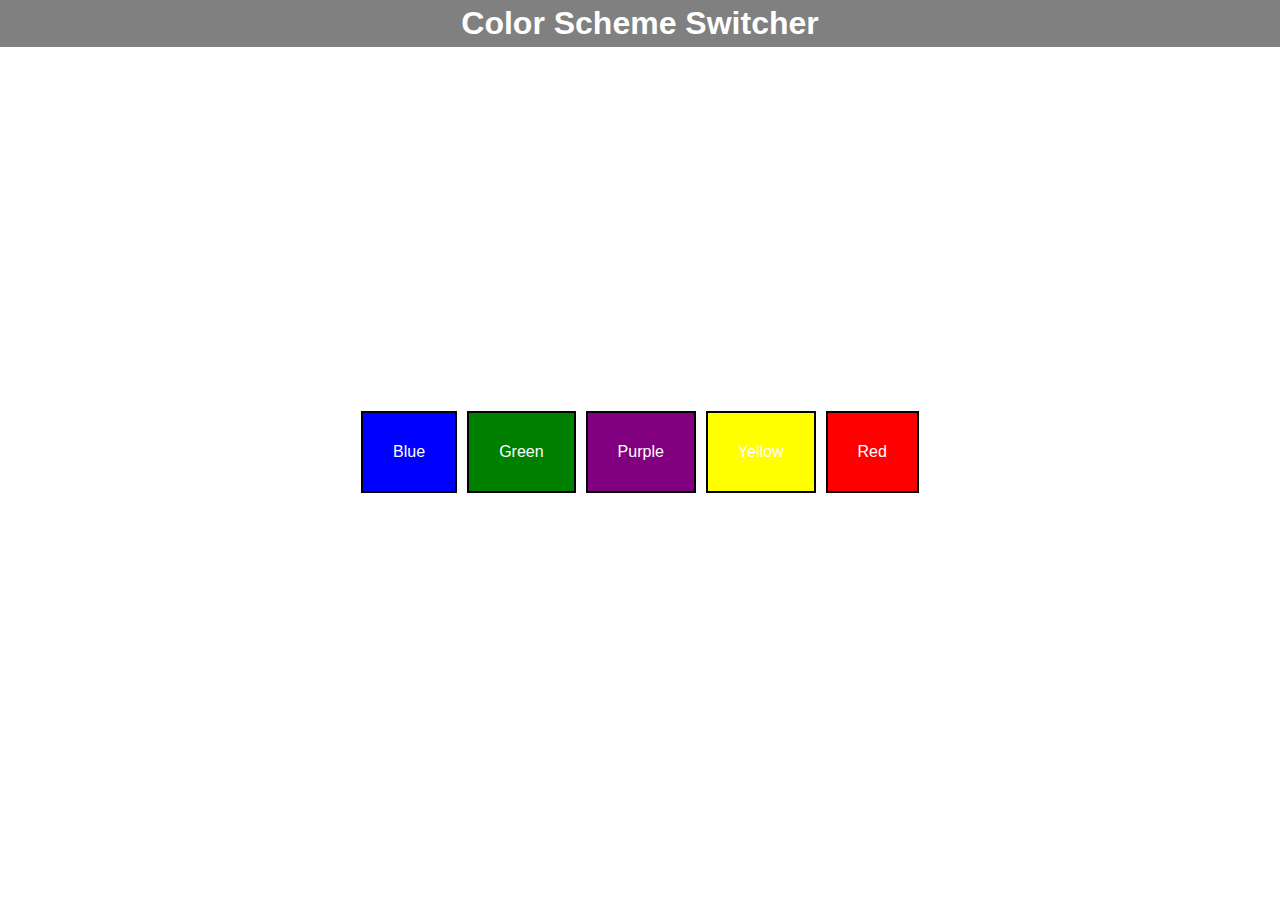
<file: bg changer/index.html>
<!DOCTYPE html>
<html lang="en">
  <head>
    <meta charset="UTF-8" />
    <meta name="viewport" content="width=device-width, initial-scale=1.0" />
    <title>Bg Changer</title>
    <link rel="stylesheet" href="style.css" />
  </head>
  <body>
    <h1>Color Scheme Switcher</h1>
    <div id="Color_Div">
      <div id="blue" class="button">Blue</div>
      <div id="green" class="button">Green</div>
      <div id="purple" class="button">Purple</div>
      <div id="yellow" class="button">Yellow</div>
      <div id="red" class="button">Red</div>
    </div>
    <script src="script.js"></script>
  </body>
</html>
</file>
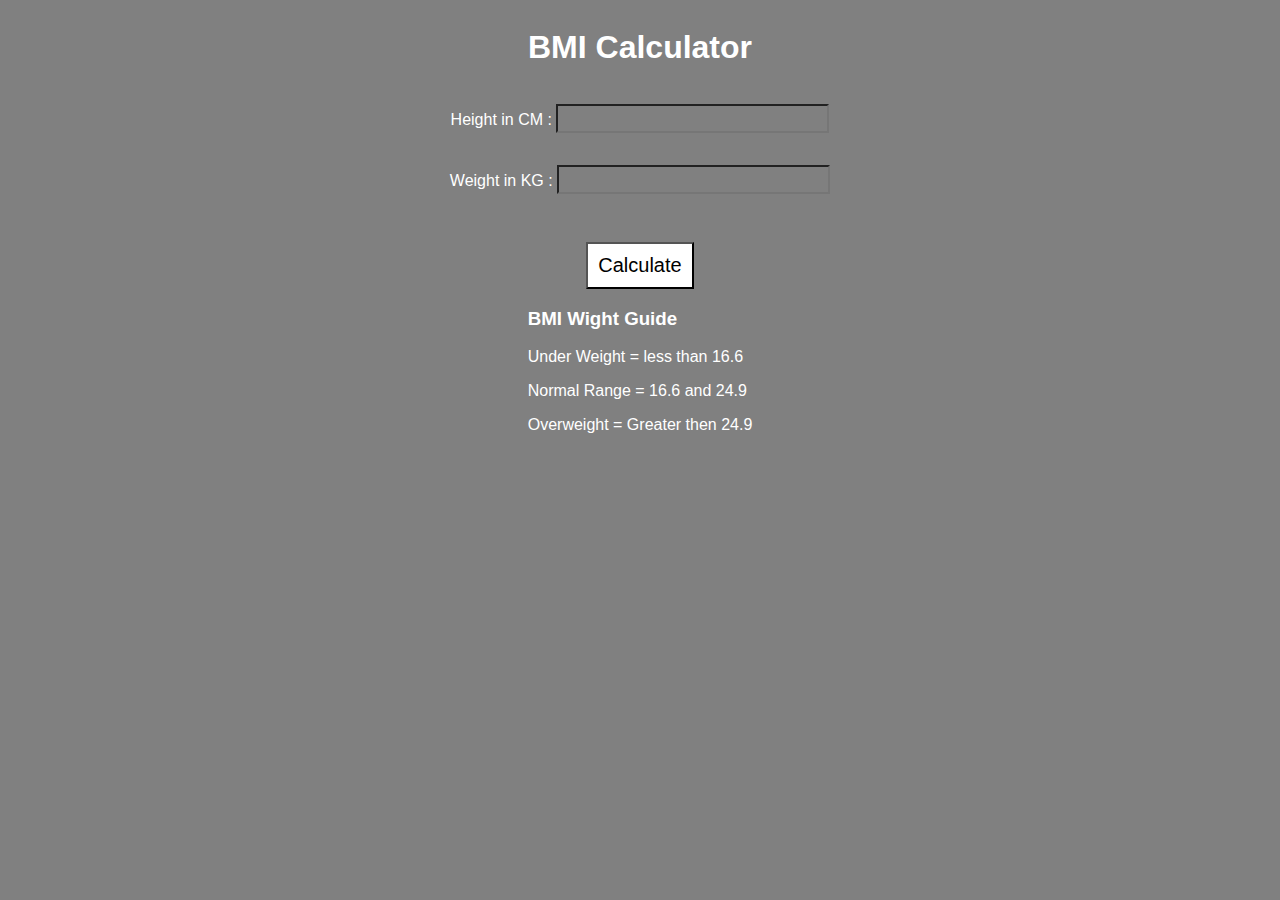
<file: BMI calculator/index.html>
<!DOCTYPE html>
<html lang="en">
  <head>
    <meta charset="UTF-8" />
    <meta name="viewport" content="width=device-width, initial-scale=1.0" />
    <title>BMI Calculator</title>
    <link rel="stylesheet" href="style.css" />
  </head>
  <body>
    <form class="main">
      <h1>BMI Calculator</h1>
      <p>
        <label for="height">Height in CM :</label>
        <input type="text" id="height" name="height" />
      </p>
      <p>
        <label for="weight">Weight in KG :</label>
        <input type="text" id="weight" name="weight" />
      </p>
      <p id="result"></p>
      <button type="submit" id="calculate">Calculate</button>
      <div>
        <h3>BMI Wight Guide</h3>
        <p>Under Weight = less than 16.6</p>
        <p>Normal Range = 16.6 and 24.9</p>
        <p>Overweight = Greater then 24.9</p>
      </div>
    </form>
    <script src="script.js"></script>
  </body>
</html>
</file>
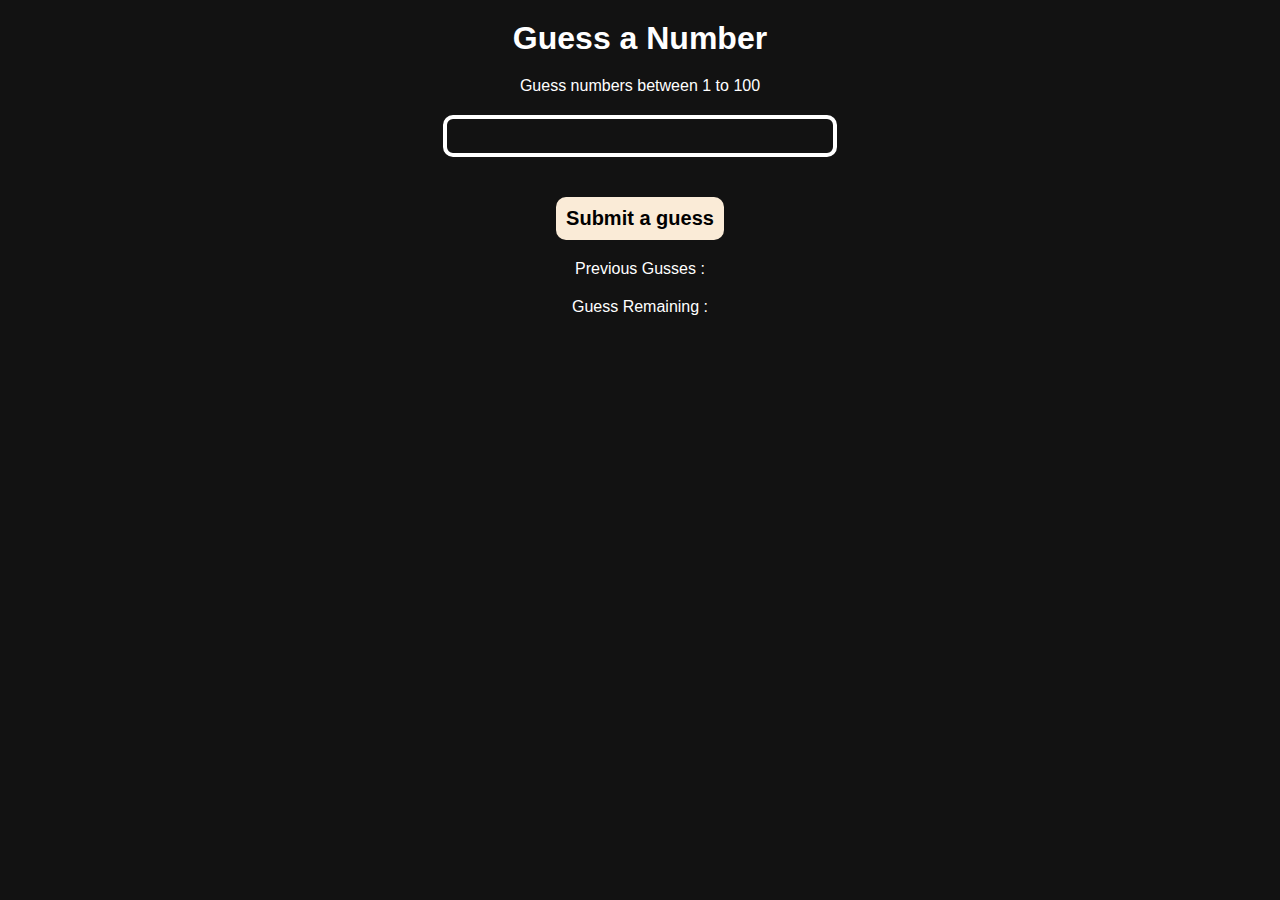
<file: Number Guess Game/index.html>
<!DOCTYPE html>
<html lang="en">
  <head>
    <meta charset="UTF-8" />
    <meta name="viewport" content="width=device-width, initial-scale=1.0" />
    <title>Guess Number</title>
    <link rel="stylesheet" href="style.css" />
  </head>
  <body>
    <div class="main">
      <h1>Guess a Number</h1>
      <p>Guess numbers between 1 to 100</p>
      <input type="text" id="guess" />
      <p id="remarks"></p>
      <button id="submit" onclick="submitGuess()">Submit a guess</button>
      <p>Previous Gusses : <span id="previousGuesses"></span></p>
      <p>Guess Remaining : <span id="remaningGuess"></span></p>
    </div>
    <script src="script.js"></script>
  </body>
</html>
</file>
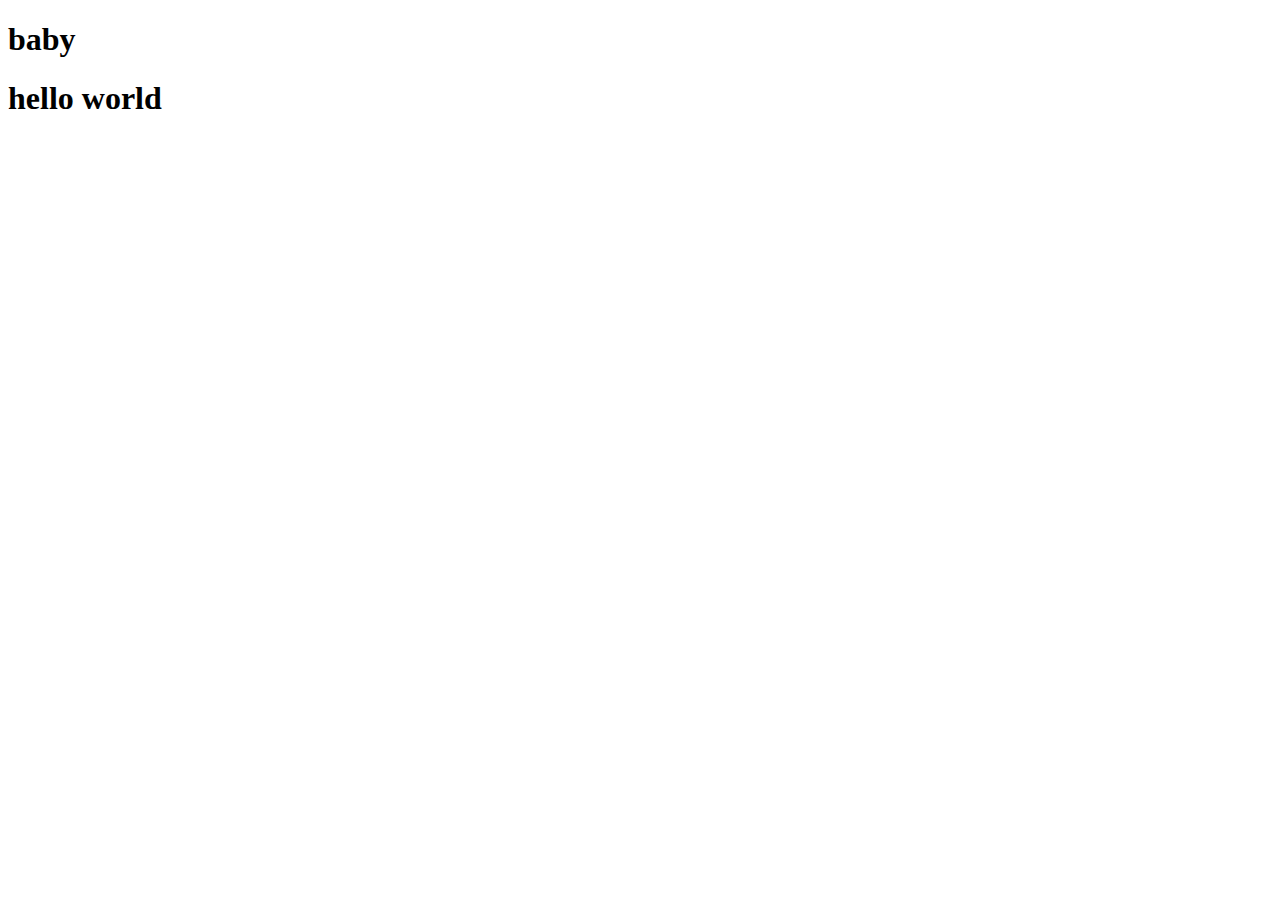
<file: practice/index.html>
<!DOCTYPE html>
<html lang="en">
<head>
    <meta charset="UTF-8">
    <meta name="viewport" content="width=device-width, initial-scale=1.0">
    <title>Document</title>
</head>
<body>
<h1>hello world</h1>
<div class="parent">

</div>

    <script src="script.js"></script>
</body>
</html>
</file>
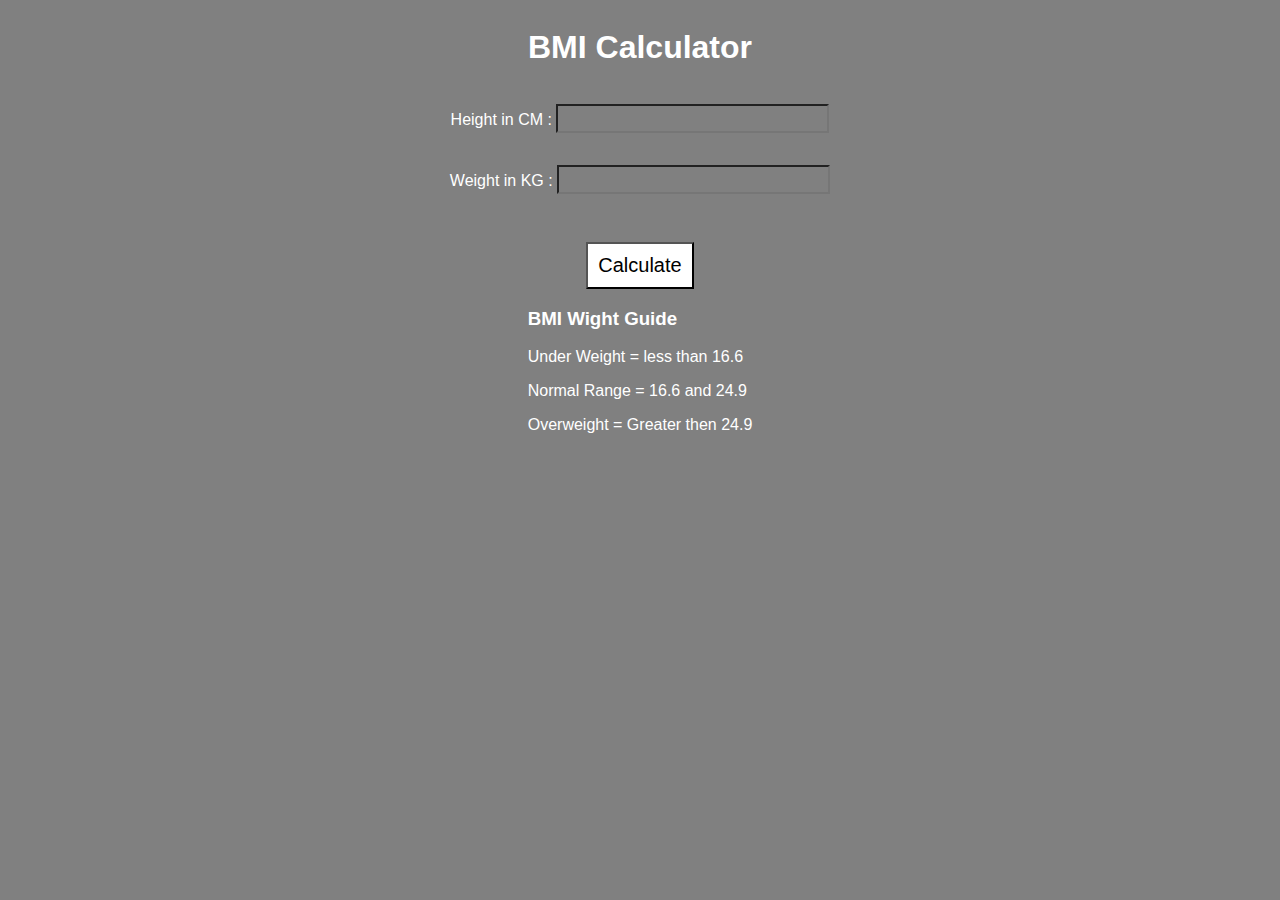
<file: project 2/index.html>
<!DOCTYPE html>
<html lang="en">
  <head>
    <meta charset="UTF-8" />
    <meta name="viewport" content="width=device-width, initial-scale=1.0" />
    <title>Project 2</title>
    <link rel="stylesheet" href="style.css" />
  </head>
  <body>
    <form class="main">
      <h1>BMI Calculator</h1>
      <p>
        <label for="height">Height in CM :</label>
        <input type="text" id="height" name="height" />
      </p>
      <p>
        <label for="weight">Weight in KG :</label>
        <input type="text" id="weight" name="weight" />
      </p>
      <p id="result"></p>
      <button type="submit" id="calculate">Calculate</button>
      <div>
        <h3>BMI Wight Guide</h3>
        <p>Under Weight = less than 16.6</p>
        <p>Normal Range = 16.6 and 24.9</p>
        <p>Overweight = Greater then 24.9</p>
      </div>
    </form>
    <script src="script.js"></script>
  </body>
</html>
</file>
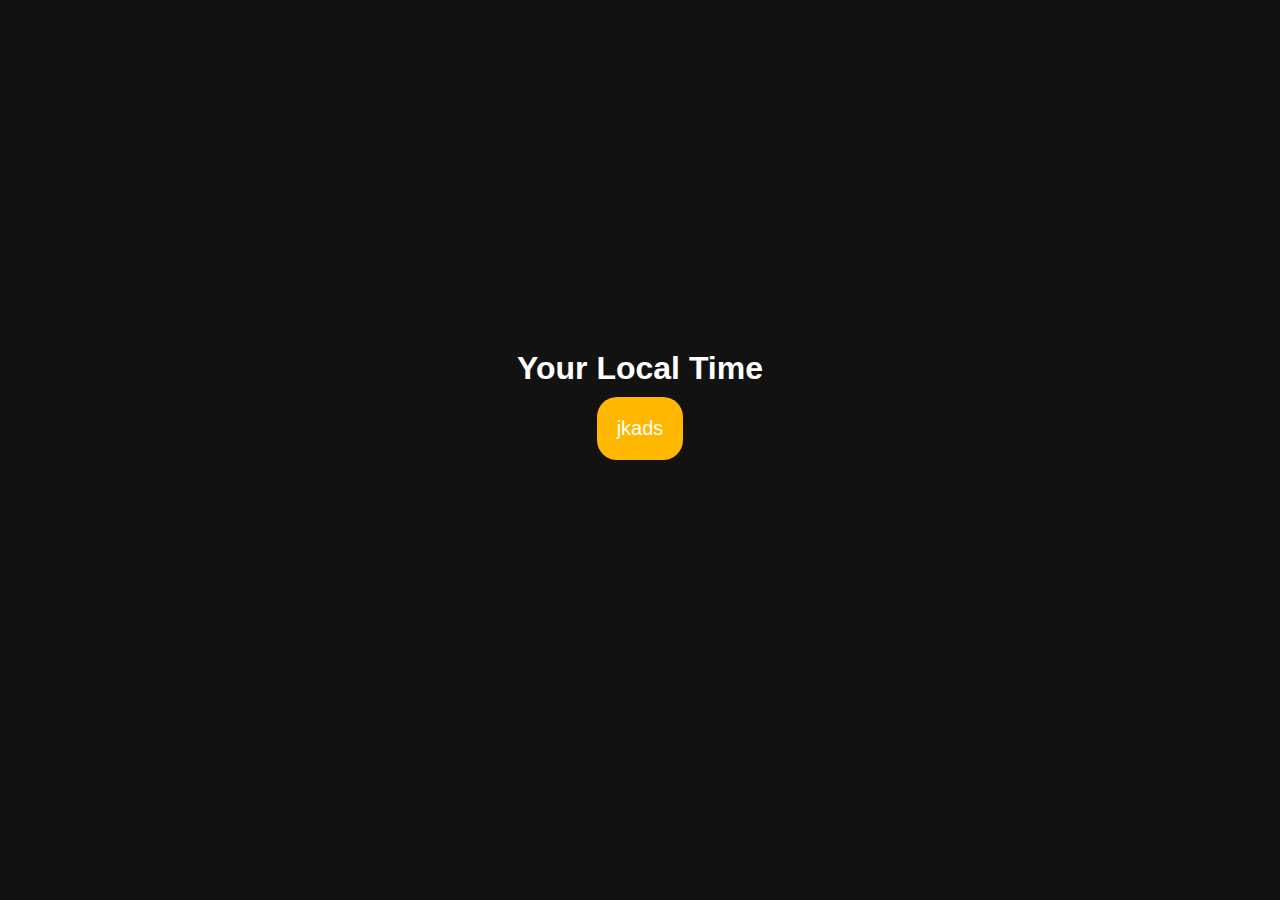
<file: project 3/index.html>
<!DOCTYPE html>
<html lang="en">
  <head>
    <meta charset="UTF-8" />
    <meta name="viewport" content="width=device-width, initial-scale=1.0" />
    <title>Document</title>
    <link rel="stylesheet" href="style.css" />
  </head>
  <body>
    <div class="main">
      <h1>Your Local Time</h1>
      <div>
        <p id="time">jkads</p>
      </div>
    </div>

    <script src="script.js"></script>
  </body>
</html>
</file>
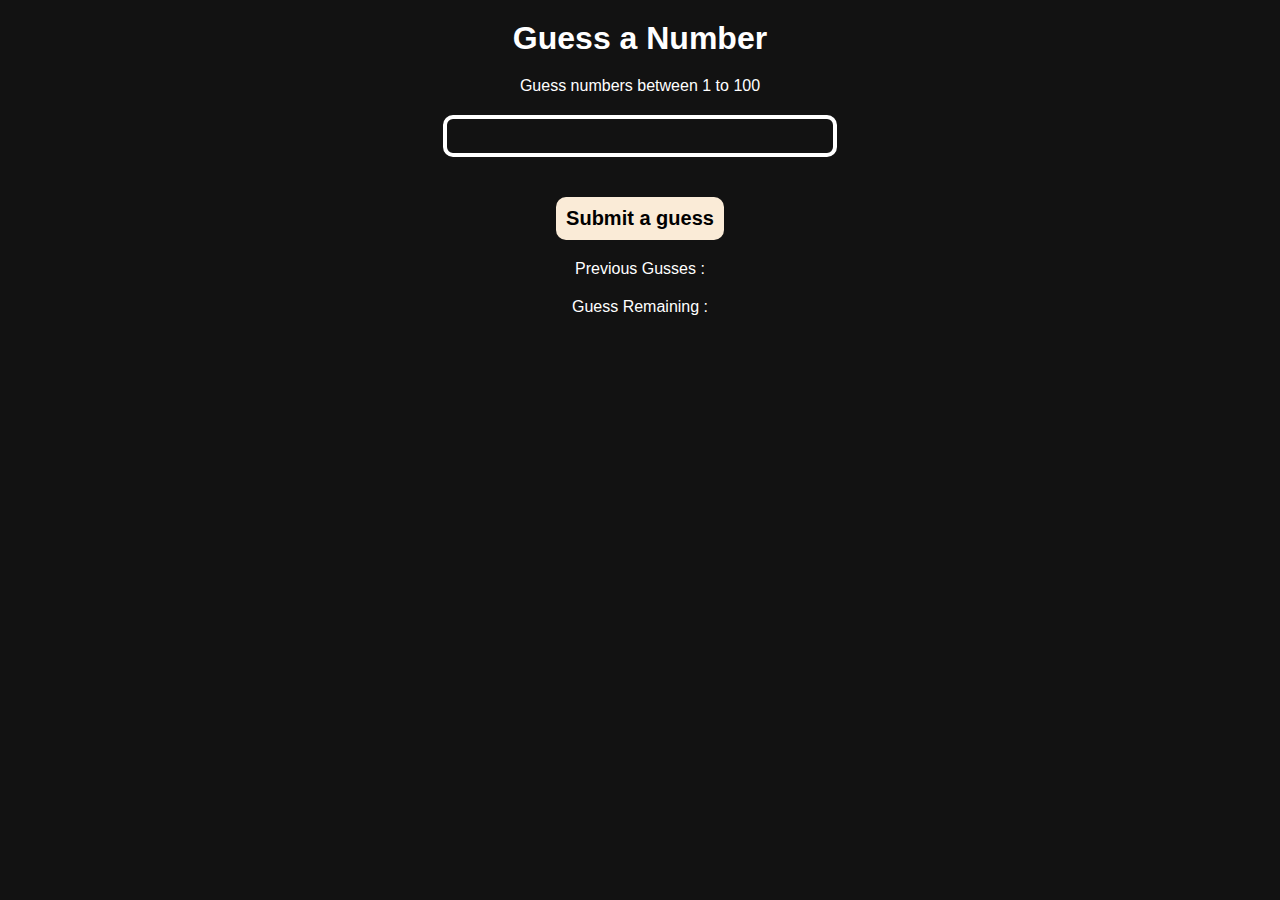
<file: project 4/index.html>
<!DOCTYPE html>
<html lang="en">
  <head>
    <meta charset="UTF-8" />
    <meta name="viewport" content="width=device-width, initial-scale=1.0" />
    <title>Project 4</title>
    <link rel="stylesheet" href="style.css" />
  </head>
  <body>
    <div class="main">
      <h1>Guess a Number</h1>
      <p>Guess numbers between 1 to 100</p>
      <input type="text" id="guess" />
      <p id="remarks"></p>
      <button id="submit" onclick="submitGuess()">Submit a guess</button>
      <p>Previous Gusses : <span id="previousGuesses"></span></p>
      <p>Guess Remaining : <span id="remaningGuess"></span></p>
    </div>
    <script src="script.js"></script>
  </body>
</html>
</file>
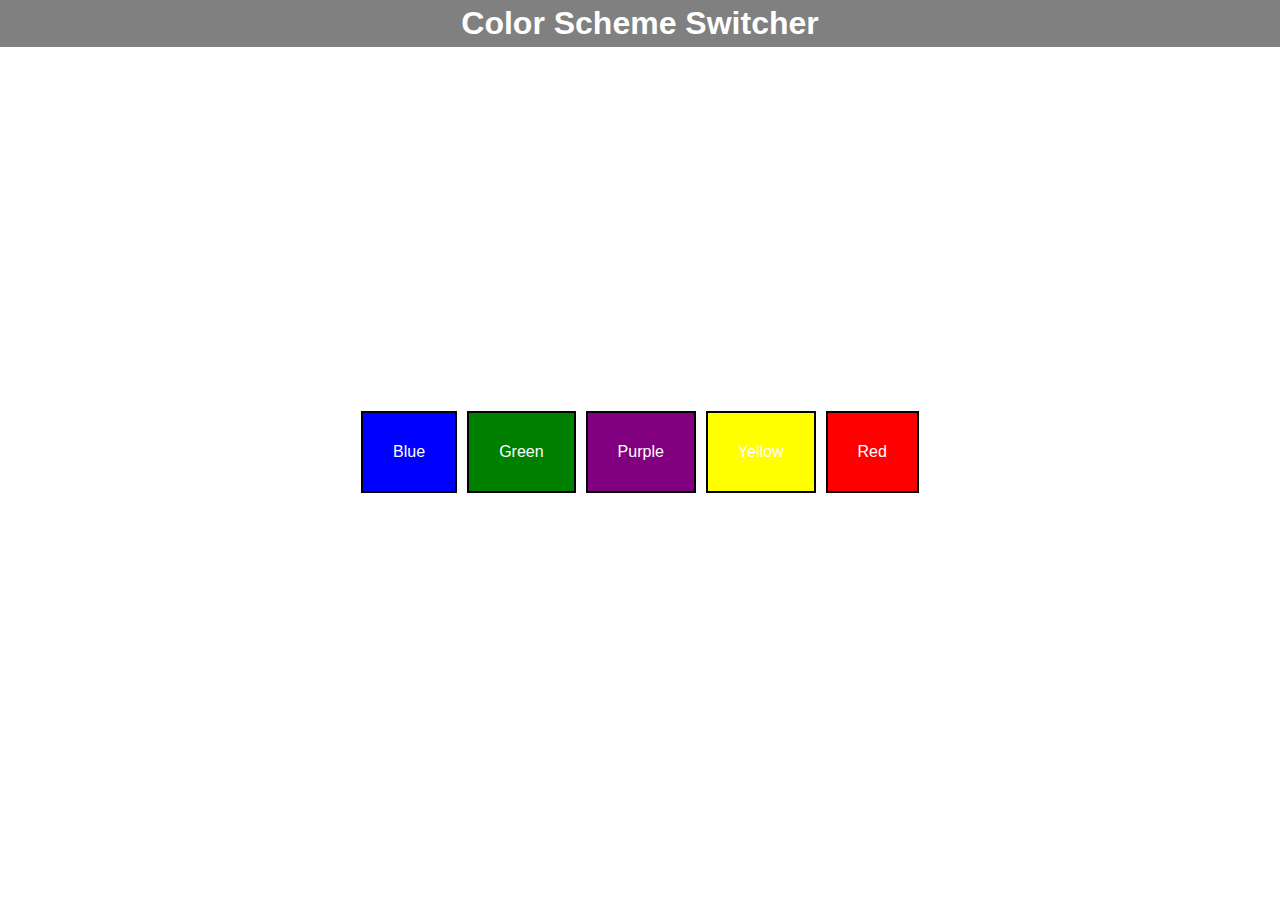
<file: project_1/index.html>
<!DOCTYPE html>
<html lang="en">
<head>
    <meta charset="UTF-8">
    <meta name="viewport" content="width=device-width, initial-scale=1.0">
    <title>Project 1</title>
    <link rel="stylesheet" href="style.css">
</head>
<body>
    <h1>Color Scheme Switcher</h1>
    <div id="Color_Div">
        <div id="blue" class="button">Blue</div>
        <div id = 'green' class="button">Green</div>
        <div id='purple'class="button">Purple</div>
        <div id="yellow" class="button">Yellow</div>
        <div id="red" class="button">Red</div>
    </div>
    <script src="script.js"></script>
</body>
</html>
</file>
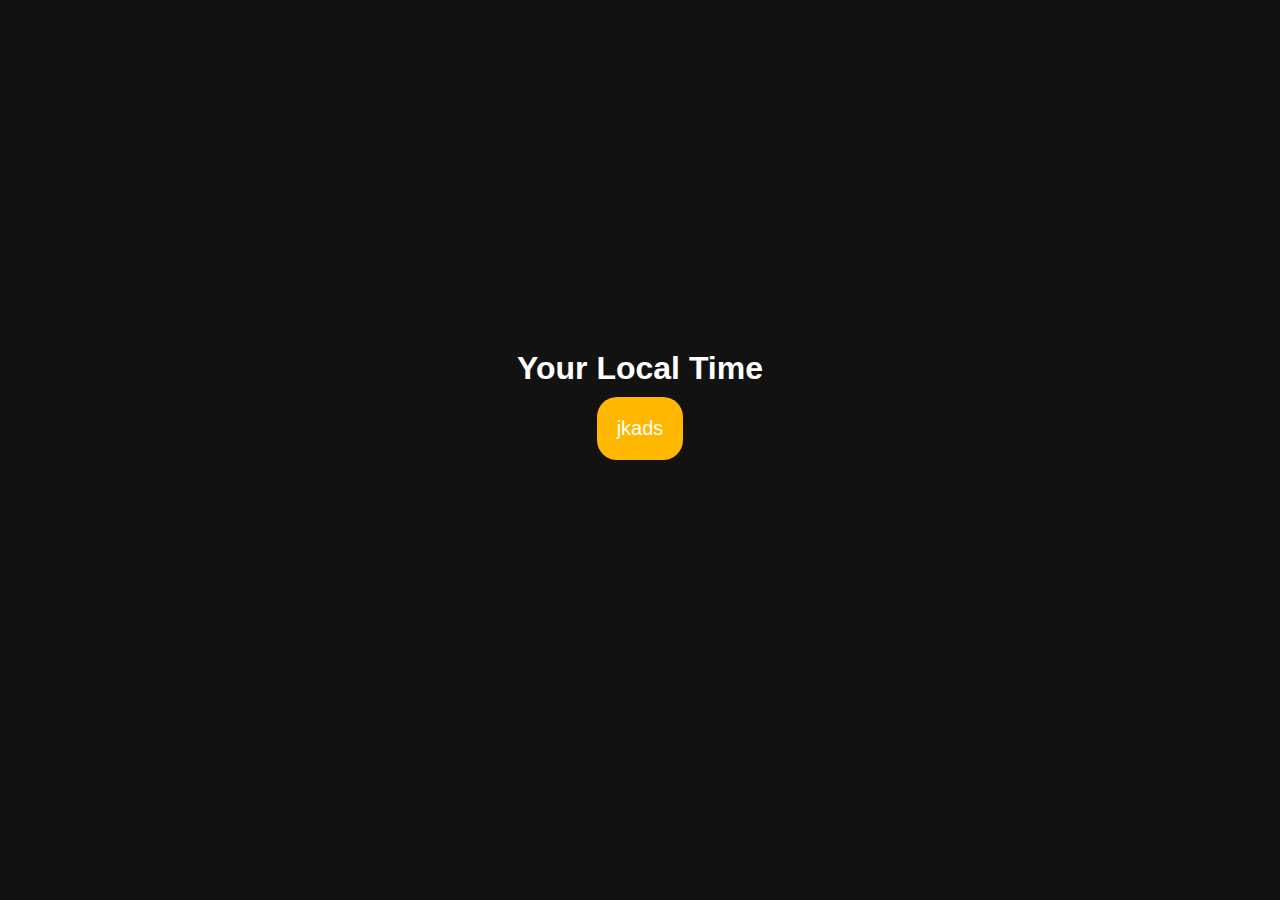
<file: Timmer/index.html>
<!DOCTYPE html>
<html lang="en">
  <head>
    <meta charset="UTF-8" />
    <meta name="viewport" content="width=device-width, initial-scale=1.0" />
    <title>Timmer</title>
    <link rel="stylesheet" href="style.css" />
  </head>
  <body>
    <div class="main">
      <h1>Your Local Time</h1>
      <div>
        <p id="time">jkads</p>
      </div>
    </div>

    <script src="script.js"></script>
  </body>
</html>
</file>
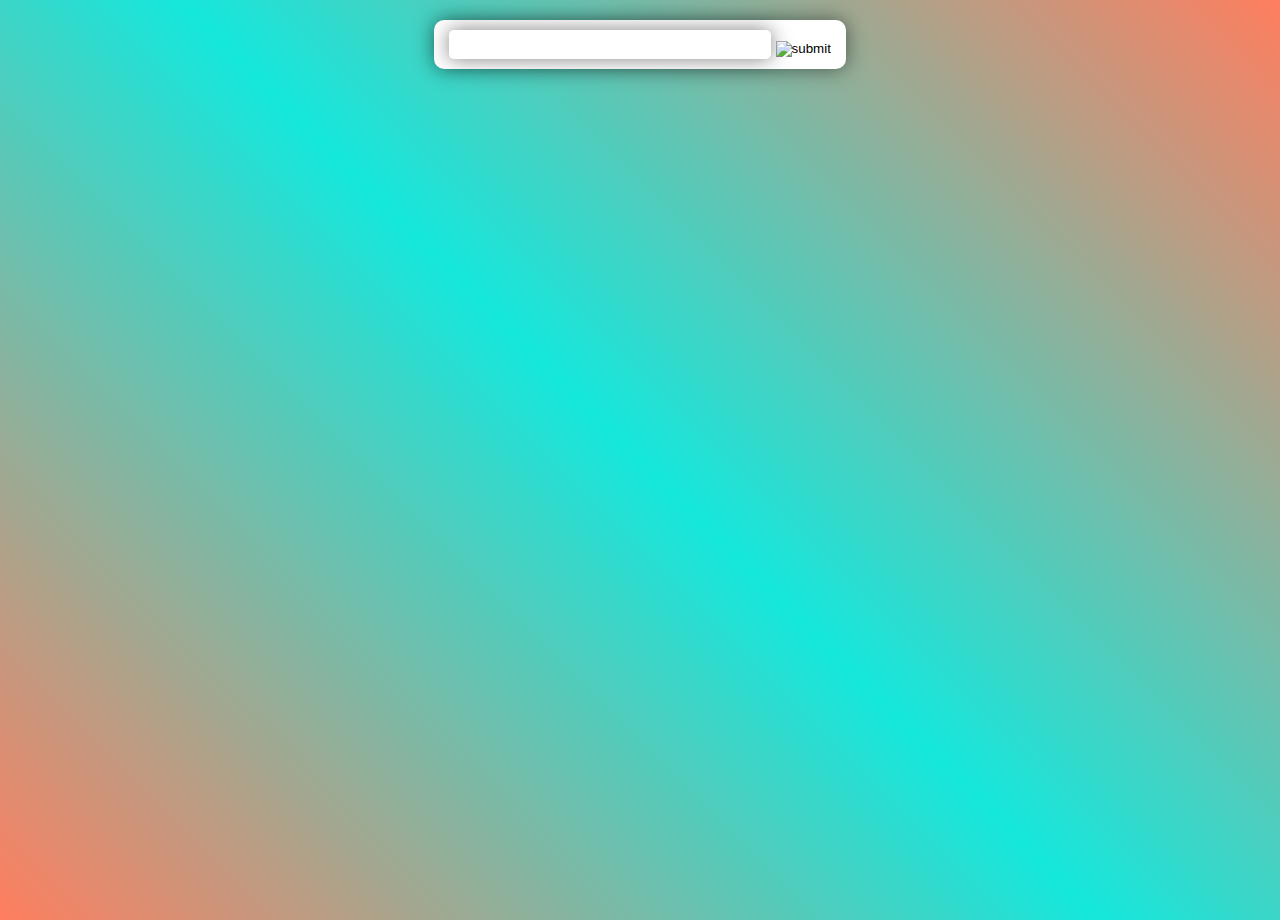
<file: Todo App/index.html>
<!DOCTYPE html>
<html lang="en">
  <head>
    <meta charset="UTF-8" />
    <meta name="viewport" content="width=device-width, initial-scale=1.0" />
    <title>Todo App</title>
    <link rel="stylesheet" href="style.css" />
  </head>
  <body>
    <div class="main">
      <div class="todo_div">
        <form>
          <input type="text" id="todo_input" />
          <input type="image" alt="submit" src="" />
        </form>
      </div>
    </div>
    <script src="script.js"></script>
  </body>
</html>
</file>
<file: bg changer/style.css>
* {
  padding: 0;
  margin: 0;
  font-family: Arial, Helvetica, sans-serif;
}

h1 {
  text-align: center;
  padding: 5px;
  background-color: gray;
  color: white;
}
#Color_Div {
  display: flex;
  align-items: center;
  justify-content: center;
  height: 90vh;
  gap: 10px;
  flex-wrap: wrap;
}
#blue {
  padding: 30px;
  background-color: blue;
  color: white;
  border: 2px solid black;
  cursor: pointer;
}
#green {
  padding: 30px;
  background-color: green;
  color: white;
  border: 2px solid black;
  cursor: pointer;
}
#purple {
  padding: 30px;
  background-color: purple;
  color: white;
  border: 2px solid black;
  cursor: pointer;
}
#yellow {
  padding: 30px;
  background-color: yellow;
  color: white;
  border: 2px solid black;
  cursor: pointer;
}
#red {
  padding: 30px;
  background-color: red;
  color: white;
  border: 2px solid black;
  cursor: pointer;
}
</file>
<file: BMI calculator/style.css>
* {
  font-family: Arial, Helvetica, sans-serif;
  background-color: gray;
  color: white;
}

.main {
  display: flex;
  flex-direction: column;
  align-items: center;
}

#height,
#weight {
  font-size: 20px;
  cursor: pointer;
}
#calculate {
  padding: 10px;
  font-size: 20px;
  background-color: white;
  color: black;
}
</file>
<file: Number Guess Game/style.css>
* {
  padding: 0;
  margin: 0;
  font-family: Arial, Helvetica, sans-serif;
  background-color: #121212;
  color: white;
}
.main {
  display: flex;
  flex-direction: column;
  gap: 20px;
  align-items: center;
  padding-top: 20px;
}

#guess {
  font-size: 30px;
  outline: none;
  border: 4px solid white;
  text-align: center;
  border-radius: 10px;
}
#submit {
  font-size: 20px;
  padding: 10px;
  border-radius: 10px;
  background-color: antiquewhite;
  color: black;
  font-weight: bolder;
  border: none;
}
</file>
<file: project 2/style.css>
* {
  font-family: Arial, Helvetica, sans-serif;
  background-color: gray;
  color: white;
}

.main {
  display: flex;
  flex-direction: column;
  align-items: center;
}

#height,
#weight {
  font-size: 20px;
  cursor: pointer;
}
#calculate {
  padding: 10px;
  font-size: 20px;
  background-color: white;
  color: black;
}
</file>
<file: project 3/style.css>
* {
  padding: 0;
  margin: 0;
  font-family: Arial, Helvetica, sans-serif;
  background-color: #121212;
}

.main {
  display: flex;
  flex-direction: column;
  justify-content: center;
  align-items: center;
  height: 90vh;
  color: white;
  gap: 10px;
}

#time {
  background-color: rgb(255, 183, 0);
  color: white;
  padding: 20px;
  border-radius: 20px;
  font-size: 20px;
}
</file>
<file: project 4/style.css>
* {
  padding: 0;
  margin: 0;
  font-family: Arial, Helvetica, sans-serif;
  background-color: #121212;
  color: white;
}
.main {
  display: flex;
  flex-direction: column;
  gap: 20px;
  align-items: center;
  padding-top: 20px;
}

#guess {
  font-size: 30px;
  outline: none;
  border: 4px solid white;
  text-align: center;
  border-radius: 10px;
}
#submit {
  font-size: 20px;
  padding: 10px;
  border-radius: 10px;
  background-color: antiquewhite;
  color: black;
  font-weight: bolder;
  border: none;
}
</file>
<file: project_1/style.css>
* {
  padding: 0;
  margin: 0;
  font-family: Arial, Helvetica, sans-serif;
}

h1 {
  text-align: center;
  padding: 5px;
  background-color: gray;
  color: white;
}
#Color_Div {
  display: flex;
  align-items: center;
  justify-content: center;
  height: 90vh;
  gap: 10px;
  flex-wrap: wrap;
}
#blue {
  padding: 30px;
  background-color: blue;
  color: white;
  border: 2px solid black;
  cursor: pointer;
}
#green {
  padding: 30px;
  background-color: green;
  color: white;
  border: 2px solid black;
  cursor: pointer;
}
#purple {
  padding: 30px;
  background-color: purple;
  color: white;
  border: 2px solid black;
  cursor: pointer;
}
#yellow {
  padding: 30px;
  background-color: yellow;
  color: white;
  border: 2px solid black;
  cursor: pointer;
}
#red {
  padding: 30px;
  background-color: red;
  color: white;
  border: 2px solid black;
  cursor: pointer;
}
</file>
<file: Timmer/style.css>
* {
  padding: 0;
  margin: 0;
  font-family: Arial, Helvetica, sans-serif;
  background-color: #121212;
}

.main {
  display: flex;
  flex-direction: column;
  justify-content: center;
  align-items: center;
  height: 90vh;
  color: white;
  gap: 10px;
}

#time {
  background-color: rgb(255, 183, 0);
  color: white;
  padding: 20px;
  border-radius: 20px;
  font-size: 20px;
}
</file>
<file: Todo App/style.css>
* {
  padding: 0;
  margin: 0;
  font-family: Arial, Helvetica, sans-serif;
}
body {
  background: linear-gradient(45deg, #ff7e5f, #15e7dc, #ff7e5f);
  height: 100vh;
}
.main {
  display: flex;
  justify-content: center;
  margin: 20px 0px;
}

.todo_div {
  padding: 10px 15px;
  box-shadow: 0px 0px 20px rgba(0, 0, 0, 0.5);
  border-radius: 10px;
  background-color: white;
}
input#todo_input {
  font-size: 25px;
  box-shadow: 0px 0px 20px rgba(0, 0, 0, 0.5);
  border: none;
  border-radius: 5px;
  outline: none;
}
</file>
